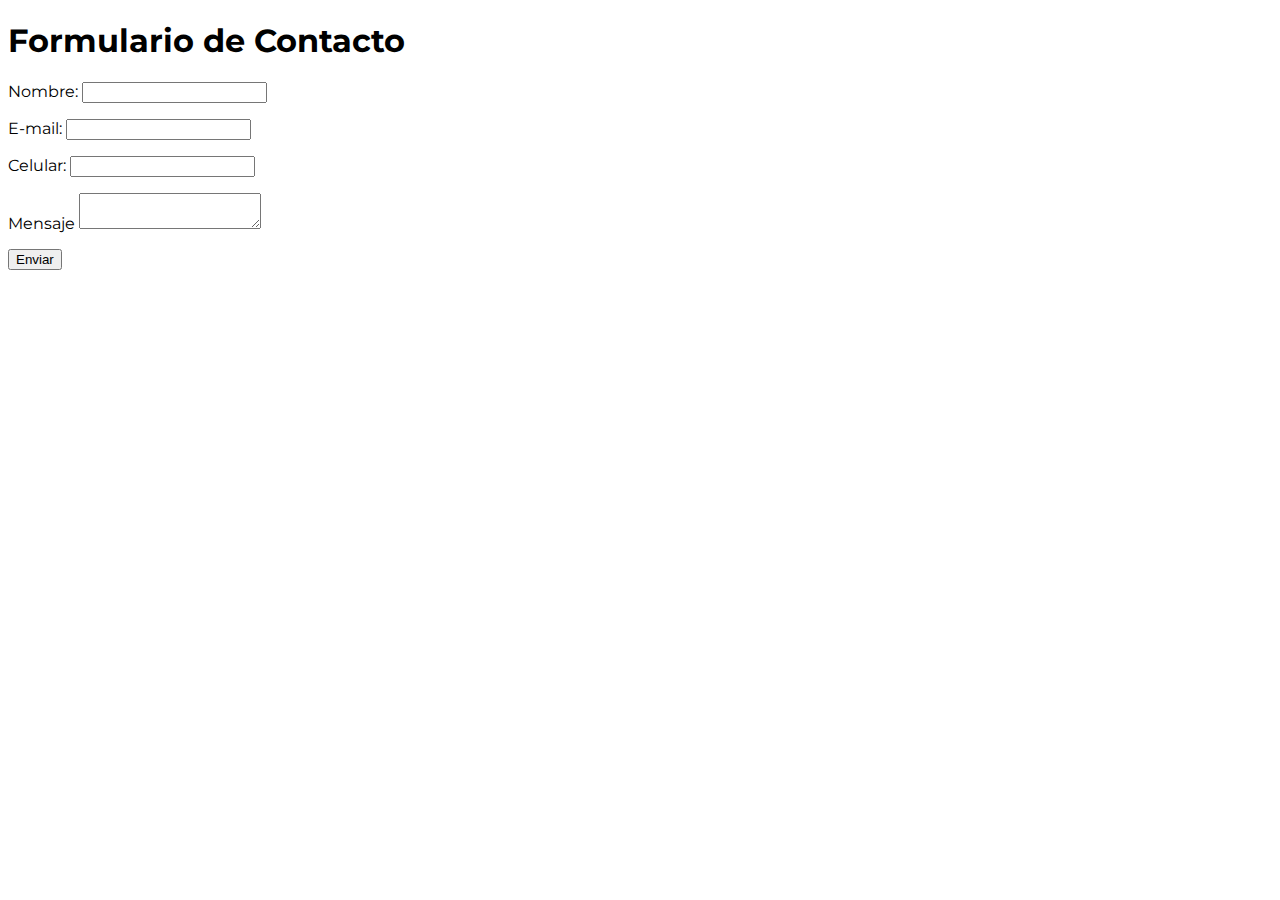
<file: contacto.html>
<!DOCTYPE html>
<html lang="es">
<head>
    <meta charset="UTF-8">
    <meta http-equiv="X-UA-Compatible" content="IE=edge">
    <meta name="viewport" content="width=device-width, initial-scale=1.0">
    <link rel="stylesheet" href="css/contacto.css">
    <link rel="preconnect" href="https://fonts.googleapis.com">
    <link rel="preconnect" href="https://fonts.gstatic.com" crossorigin>
    <link href="https://fonts.googleapis.com/css2?family=Montserrat:wght@300;400;700&display=swap" rel="stylesheet">
    <title>Contacto</title>
</head>
<body>
    <h1>Formulario de Contacto</h1>
    <div>
        <form action="resultados.html" method="get">
            <p>
                <label for="nombre">Nombre:</label>
                <input type="text" id="nombre" name="nombre"/>
            </p>
            <p>
                <label for="e-mail">E-mail:</label>
                <input type="email" name="email" id="e-mail"/> 
            </p>  
            <p>
                <label for="celular">Celular:</label>
                <input type="tel" name="celular" id="celular"/>
            </p>         
            <p>
                <label for="mensaje">Mensaje</label>
                <textarea name="mensaje" id="mensaje"></textarea> 
            </p>        
            <p>     
                <input type="submit" value="Enviar"/>
            </p>
        </form>
    </div>
</body>
</html>
</file>
<file: css/contacto.css>
body {
    background-color: white;
    font-family: 'Montserrat', sans-serif;
}
</file>
